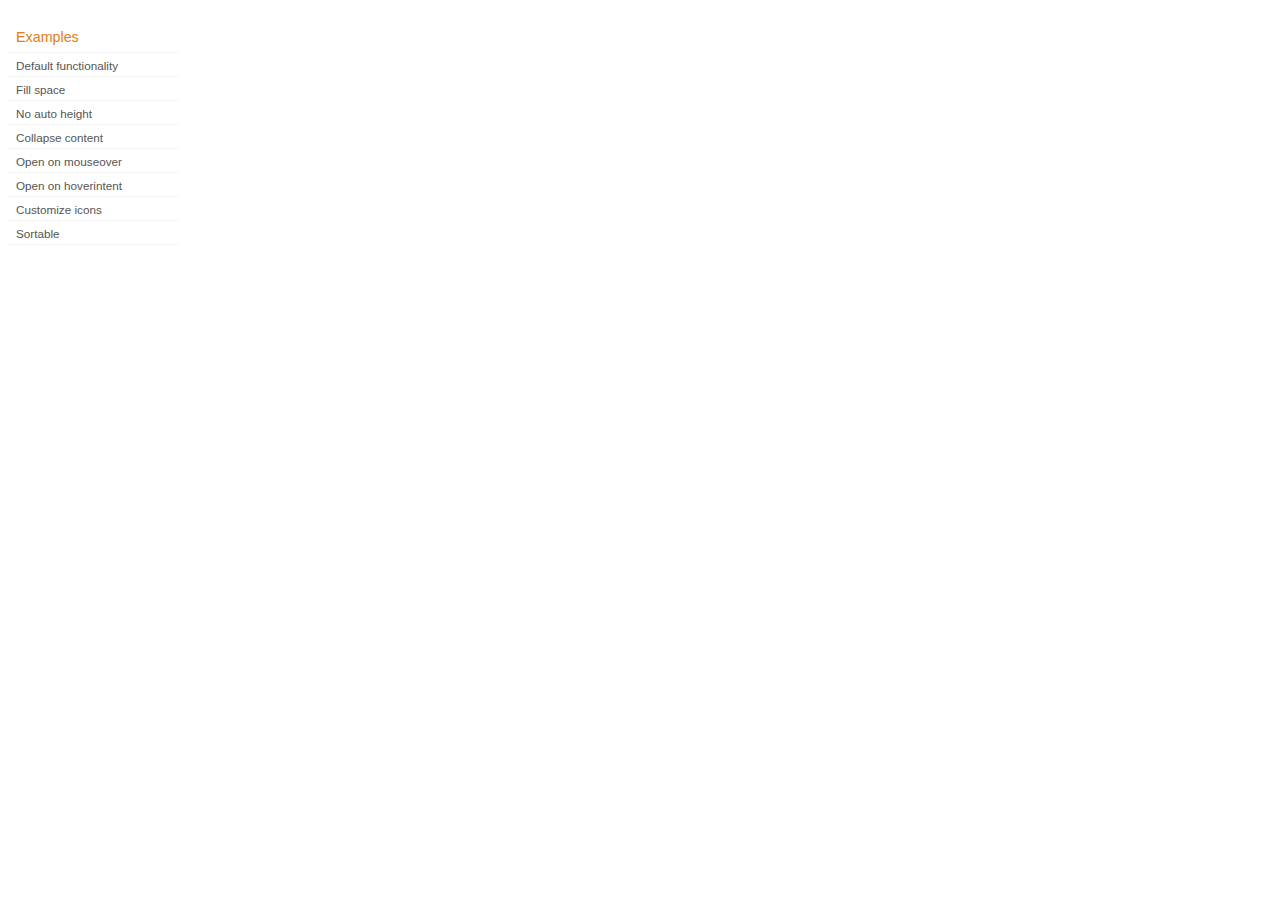
<file: miu/development-bundle/demos/accordion/index.html>
<!DOCTYPE html>
<html lang="en">
<head>
	<meta charset="utf-8">
	<title>jQuery UI Accordion Demos</title>
	<link rel="stylesheet" href="../demos.css">
</head>
<body>

<div class="demos-nav">
	<h4>Examples</h4>
	<ul>
		<li class="demo-config-on"><a href="default.html">Default functionality</a></li>
		<li><a href="fillspace.html">Fill space</a></li>
		<li><a href="no-auto-height.html">No auto height</a></li>
		<li><a href="collapsible.html">Collapse content</a></li>
		<li><a href="mouseover.html">Open on mouseover</a></li>
		<li><a href="hoverintent.html">Open on hoverintent</a></li>
		<li><a href="custom-icons.html">Customize icons</a></li>
		<li><a href="sortable.html">Sortable</a></li>
	</ul>
</div>

</body>
</html>
</file>
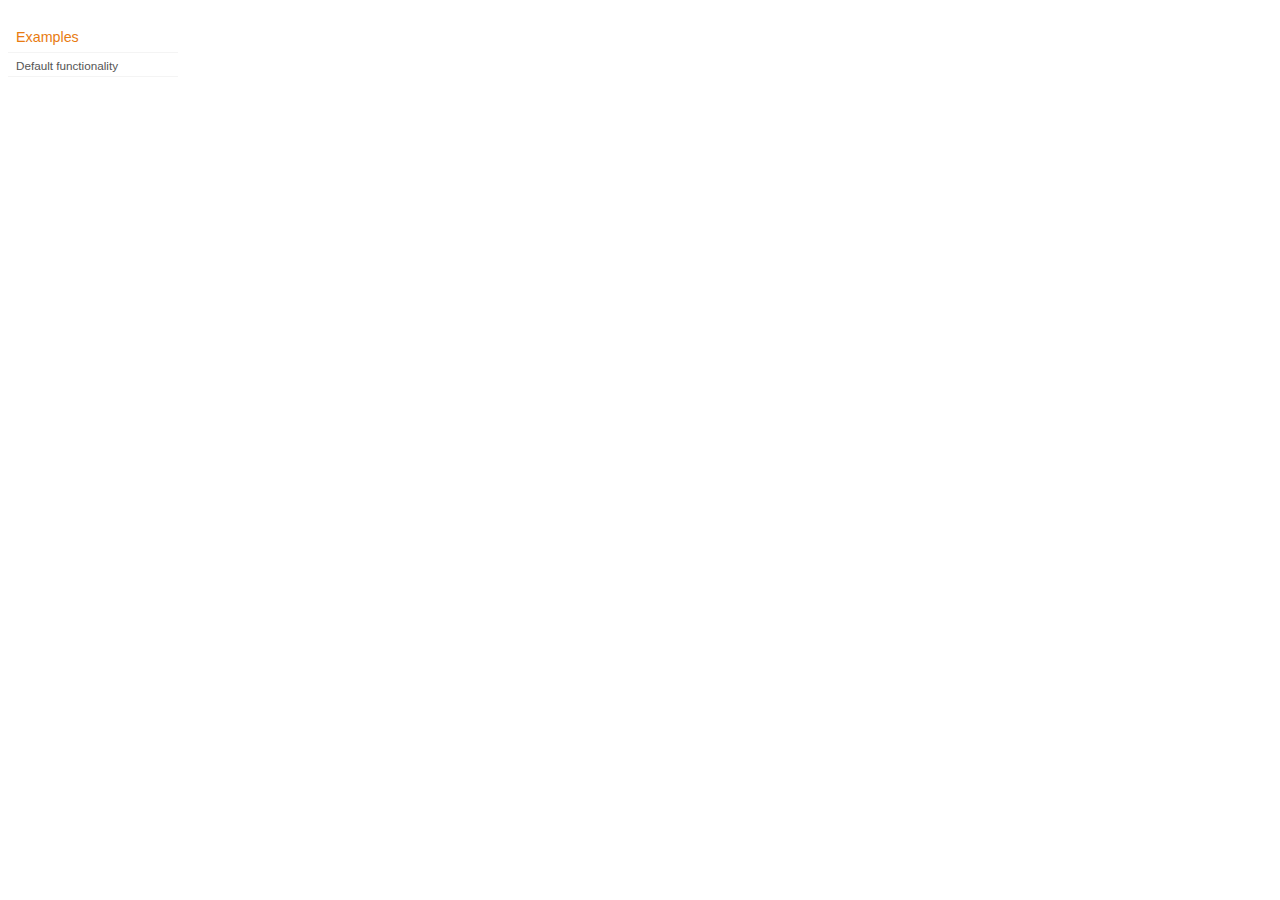
<file: miu/development-bundle/demos/addClass/index.html>
<!DOCTYPE html>
<html lang="en">
<head>
	<meta charset="utf-8">
	<title>jQuery UI Effects Demos</title>
	<link rel="stylesheet" href="../demos.css">
</head>
<body>

<div class="demos-nav">
	<h4>Examples</h4>
	<ul>
		<li class="demo-config-on"><a href="default.html">Default functionality</a></li>
	</ul>
</div>

</body>
</html>
</file>
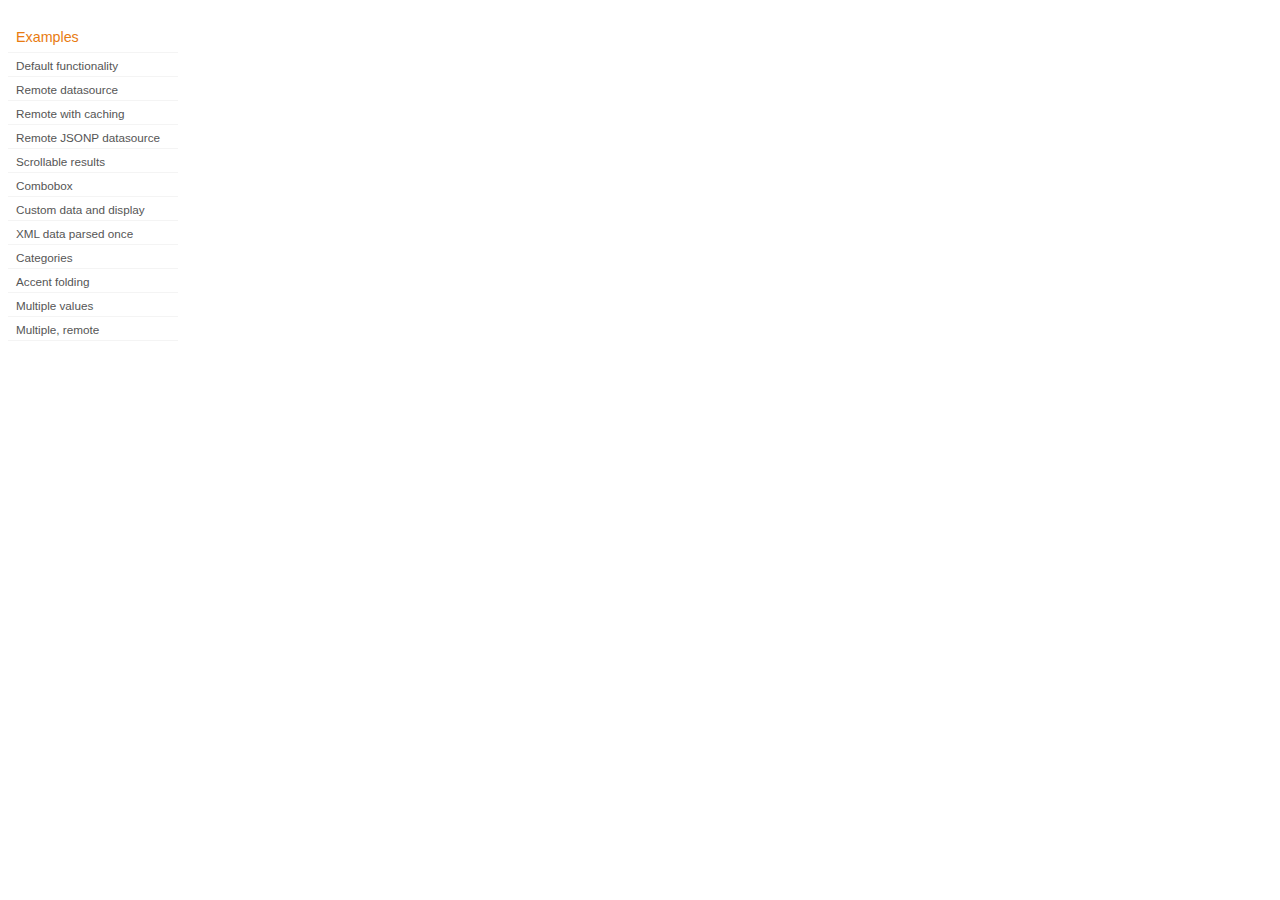
<file: miu/development-bundle/demos/autocomplete/index.html>
<!DOCTYPE html>
<html lang="en">
<head>
	<meta charset="utf-8">
	<title>jQuery UI Autocomplete Demos</title>
	<link rel="stylesheet" href="../demos.css">
</head>
<body>
	<div class="demos-nav">
		<h4>Examples</h4>
		<ul>
			<li class="demo-config-on"><a href="default.html">Default functionality</a></li>
			<li><a href="remote.html">Remote datasource</a></li>
			<li><a href="remote-with-cache.html">Remote with caching</a></li>
			<li><a href="remote-jsonp.html">Remote JSONP datasource</a></li>
			<li><a href="maxheight.html">Scrollable results</a></li>
			<li><a href="combobox.html">Combobox</a></li>
			<li><a href="custom-data.html">Custom data and display</a></li>
			<li><a href="xml.html">XML data parsed once</a></li>
			<li><a href="categories.html">Categories</a></li>
			<li><a href="folding.html">Accent folding</a></li>
			<li><a href="multiple.html">Multiple values</a></li>
			<li><a href="multiple-remote.html">Multiple, remote</a></li>
		</ul>
	</div>
</body>
</html>
</file>
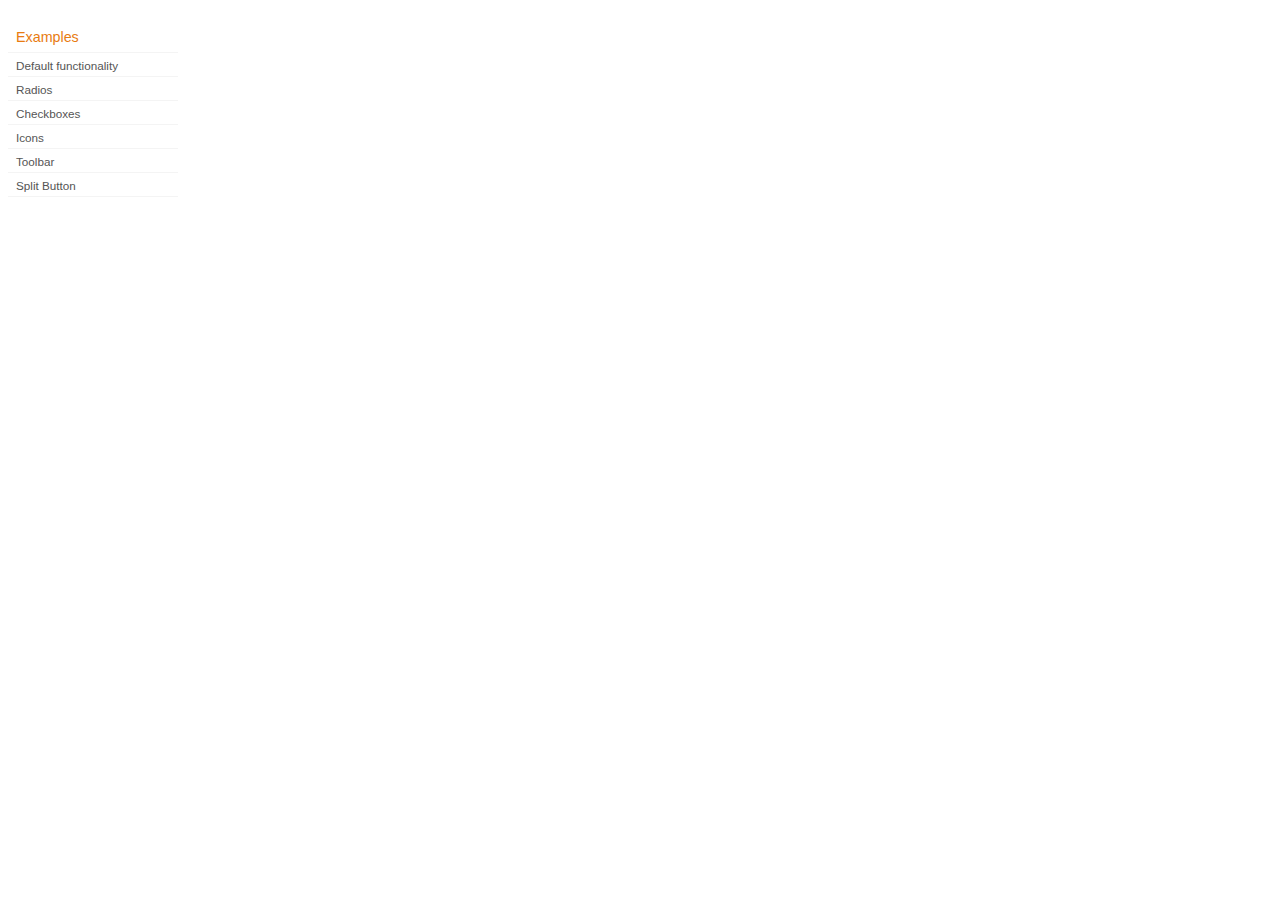
<file: miu/development-bundle/demos/button/index.html>
<!DOCTYPE html>
<html lang="en">
<head>
	<meta charset="utf-8">
	<title>jQuery UI Button Demos</title>
	<link rel="stylesheet" href="../demos.css">
</head>
<body>

<div class="demos-nav">
	<h4>Examples</h4>
	<ul>
		<li class="demo-config-on"><a href="default.html">Default functionality</a></li>
		<li><a href="radio.html">Radios</a></li>
		<li><a href="checkbox.html">Checkboxes</a></li>
		<li><a href="icons.html">Icons</a></li>
		<li><a href="toolbar.html">Toolbar</a></li>
		<li><a href="splitbutton.html">Split Button</a></li>
	</ul>
</div>

</body>
</html>
</file>
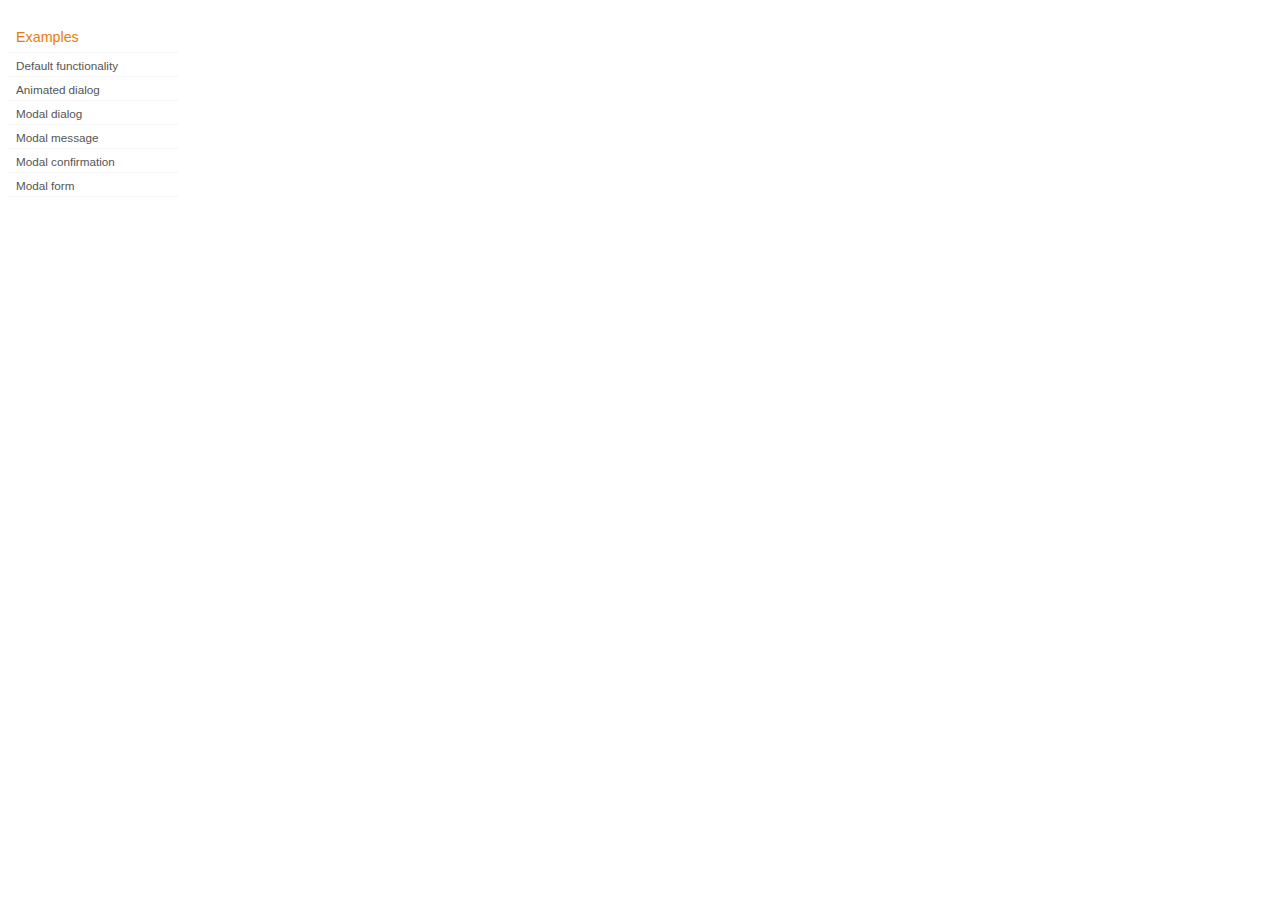
<file: miu/development-bundle/demos/dialog/index.html>
<!DOCTYPE html>
<html lang="en">
<head>
	<meta charset="utf-8">
	<title>jQuery UI Dialog Demos</title>
	<link rel="stylesheet" href="../demos.css">
</head>
<body>

<div class="demos-nav">
	<h4>Examples</h4>
	<ul>
		<li class="demo-config-on"><a href="default.html">Default functionality</a></li>
		<li><a href="animated.html">Animated dialog</a></li>
		<li><a href="modal.html">Modal dialog</a></li>
		<li><a href="modal-message.html">Modal message</a></li>
		<li><a href="modal-confirmation.html">Modal confirmation</a></li>
		<li><a href="modal-form.html">Modal form</a></li>
	</ul>
</div>

</body>
</html>
</file>
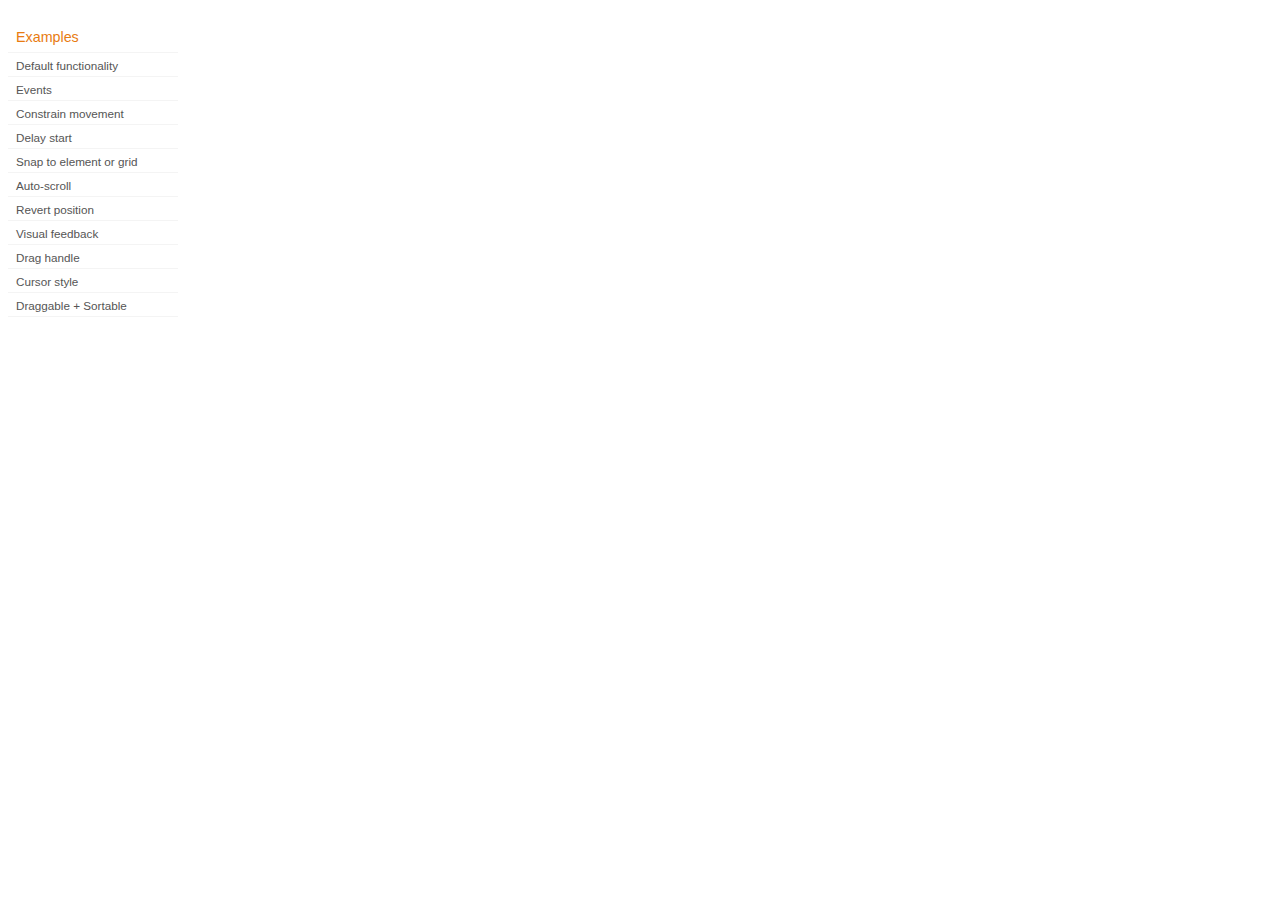
<file: miu/development-bundle/demos/draggable/index.html>
<!DOCTYPE html>
<html lang="en">
<head>
	<meta charset="utf-8">
	<title>jQuery UI Draggable Demos</title>
	<link rel="stylesheet" href="../demos.css">
</head>
<body>

<div class="demos-nav">
	<h4>Examples</h4>
	<ul>
		<li class="demo-config-on"><a href="default.html">Default functionality</a></li>
		<li><a href="events.html">Events</a></li>
		<li><a href="constrain-movement.html">Constrain movement</a></li>
		<li><a href="delay-start.html">Delay start</a></li>
		<li><a href="snap-to.html">Snap to element or&#160;grid</a></li>
		<li><a href="scroll.html">Auto-scroll</a></li>
		<li><a href="revert.html">Revert position</a></li>
		<li><a href="visual-feedback.html">Visual feedback</a></li>
		<li><a href="handle.html">Drag handle</a></li>
		<li><a href="cursor-style.html">Cursor style</a></li>
		<li><a href="sortable.html">Draggable + Sortable</a></li>
	</ul>
</div>

</body>
</html>
</file>
<file: miu/development-bundle/demos/demos.css>
body {
	font-size: 62.5%;
}

table {
	font-size: 1em;
}

/* Site
   -------------------------------- */

body {
	font-family: "Trebuchet MS", "Helvetica", "Arial",  "Verdana", "sans-serif";
}

/* Layout
   -------------------------------- */

.layout-grid {
	width: 960px;
}

.layout-grid td {
	vertical-align: top;
}

.layout-grid td.left-nav {
	width: 140px;
}

.layout-grid td.normal {
	border-left: 1px solid #eee;
	padding: 20px 24px;
	font-family: "Trebuchet MS", "Helvetica", "Arial",  "Verdana", "sans-serif";
}

.layout-grid td.demos {
	background: url('/images/demos_bg.jpg') no-repeat;
	height: 337px;
	overflow: hidden;
}

/* Normal
   -------------------------------- */

.normal h3,
.normal h4 {
	margin: 0;
	font-weight: normal;
}

.normal h3 {
	padding: 0 0 9px;
	font-size: 1.8em;
}

.normal h4 {
	padding-bottom: 21px;
	border-bottom: 1px dashed #999;
	font-size: 1.2em;
	font-weight: bold;
}

.normal p {
	font-size: 1.2em;
}

/* Demos */

.demos-nav, .demos-nav dt, .demos-nav dd, .demos-nav ul, .demos-nav li {
	margin: 0;
	padding: 0
}

.demos-nav {
	float: left;
	width: 170px;
	font-size: 1.3em;
}

.demos-nav dt,
.demos-nav h4 {
	margin: 0;
	padding: 0;
	font: normal 1.1em "Trebuchet MS", "Helvetica", "Arial",  "Verdana", "sans-serif";
	color: #e87b10;
}

.demos-nav dt,
.demos-nav h4 {
	margin-top: 1.5em;
	margin-bottom: 0;
	padding-left: 8px;
	padding-bottom:5px;
	line-height: 1.2em;
	border-bottom: 1px solid #F4F4F4;
}

.demos-nav dd a,
.demos-nav li a {
	border-bottom: 1px solid #F4F4F4;
	display:block;
	padding: 4px 3px 4px 8px;
	font-size: 90%;
	text-decoration: none;
	color: #555 ;
	margin:2px 0;
	height:13px;
}

.demos-nav dd a:hover,
.demos-nav dd a:focus,
.demos-nav dd a:hover,
.demos-nav dd a:focus {
	background: #f3f3f3;
	color:#000;
	-moz-border-radius: 5px; -webkit-border-radius: 5px;
}
 .demos-nav dd a.selected {
	background: #555;
	color:#ffffff;
	-moz-border-radius: 5px; -webkit-border-radius: 5px;
}


/* new styles for demo pages, added by Filament 12.29.08
eventually we should convert the font sizes to ems -- using px for now to minimize style conflicts
*/

.normal h3.demo-header { font-size:32px; padding:0 0 5px; border-bottom:1px solid #eee; text-transform: capitalize; }
.normal h4.demo-subheader { font-size:10px; text-transform: uppercase; color:#999; padding:8px 0 3px; border:0; margin:0; }
.normal a:link,
.normal a:visited { color:#1b75bb; text-decoration:none; }
.normal a:hover,
.normal a:active { color:#0b559b; }

#demo-config { padding:20px 0 0; }

#demo-frame { float:left; width:540px; height:380px; border:1px solid #ddd; overflow: auto; position: relative; }
#demo-frame h3, #demo-frame h4 { padding: 0; font-weight: bold; font-size: 1em; }

#demo-config-menu { float:right; width:180px;  }
#demo-config-menu h4 { font-size:13px; color:#666; font-weight:normal; border:0; padding-left:18px; }

#demo-config-menu ul { list-style: none; padding: 0; margin: 0; }

#demo-config-menu li { font-size:12px; padding:0 0 0 10px; margin:3px 0; zoom: 1; }

#demo-config-menu li a:link,
#demo-config-menu li a:visited { display:block; padding:1px 8px 4px; border-bottom:1px dotted #b3b3b3; }
* html #demo-config-menu li a:link,
* html #demo-config-menu li a:visited { padding:1px 8px 2px; }
#demo-config-menu li a:hover,
#demo-config-menu li a:active { background-color:#f6f6f6; }

#demo-config-menu li.demo-config-on { background: url(images/demo-config-on-tile.gif) repeat-x left center; }

#demo-config-menu li.demo-config-on a:link,
#demo-config-menu li.demo-config-on a:visited,
#demo-config-menu li.demo-config-on a:hover,
#demo-config-menu li.demo-config-on a:active { background: url(images/demo-config-on.gif) no-repeat left; padding-left:18px; color:#fff; border:0; margin-left:-10px; margin-top: 0px; margin-bottom: 0px; }

#demo-source, #demo-notes {
	clear: both;
	padding: 20px 0 0;
	font-size: 1.3em;
}

#demo-notes { width:520px; color:#333; font-size: 1em; }
#demo-notes p code, .demo-description p code { padding: 0; font-weight: bold; }
#demo-source pre, #demo-source code { padding: 0; }
code, pre { padding:8px 0 8px 20px ; font-size: 1.2em; line-height:130%;  }

#demo-source a:link,
#demo-source a:visited,
#demo-source a:hover,
#demo-source a:active { font-size:12px; padding-left:13px; background-position: left center; background-repeat: no-repeat; }

#demo-source a.source-open:link,
#demo-source a.source-open:visited,
#demo-source a.source-open:hover,
#demo-source a.source-open:active { background-image: url(images/demo-spindown-open.gif); }

#demo-source a.source-closed:link,
#demo-source a.source-closed:visited,
#demo-source a.source-closed:hover,
#demo-source a.source-closed:active { background-image: url(images/demo-spindown-closed.gif); }

div.demo {
	padding:12px;
	font-family: "Trebuchet MS", "Arial", "Helvetica", "Verdana", "sans-serif";
}

div.demo h3.docs { clear:left; font-size:12px; font-weight:normal; padding:0 0 1em; margin:0; }

div.demo-description {
	clear:both;
	padding:12px;
	font-family: "Trebuchet MS", "Arial", "Helvetica", "Verdana", "sans-serif";
	font-size: 1.3em;
	line-height: 1.4em;
}

.ui-draggable, .ui-droppable {
	background-position: top left;
}

.left-nav .demos-nav {
	padding-right: 10px;
}

#demo-link { font-size:11px;  padding-top: 6px; clear: both; overflow: hidden; }
#demo-link a span.ui-icon { float:left; margin-right:3px; }

/* Component containers
----------------------------------*/
#widget-docs .ui-widget { font-family: Trebuchet MS,Verdana,Arial,sans-serif; font-size: 1em; }
#widget-docs .ui-widget input, #widget-docs .ui-widget select, #widget-docs .ui-widget textarea, #widget-docs .ui-widget button { font-family: Trebuchet MS,Verdana,Arial,sans-serif; font-size: 1em; }
#widget-docs .ui-widget-header { border: 1px solid #ffffff; background: #464646 url(images/464646_40x100_textures_01_flat_100.png) 50% 50% repeat-x; color: #ffffff; font-weight: bold; }
#widget-docs .ui-widget-header a { color: #ffffff; }
#widget-docs .ui-widget-content { border: 1px solid #ffffff; background: #ffffff url(images/ffffff_40x100_textures_01_flat_75.png) 50% 50% repeat-x; color: #222222; }
#widget-docs .ui-widget-content a { color: #222222; }

/* Interaction states
----------------------------------*/
#widget-docs .ui-state-default, #widget-docs .ui-widget-content #widget-docs .ui-state-default { border: 1px solid #666666; background: #555555 url(images/555555_40x100_textures_03_highlight_soft_75.png) 50% 50% repeat-x; font-weight: normal; color: #ffffff; outline: none; }
#widget-docs .ui-state-default a { color: #ffffff; text-decoration: none; outline: none; }
#widget-docs .ui-state-hover, #widget-docs .ui-widget-content #widget-docs .ui-state-hover, #widget-docs .ui-state-focus, #widget-docs .ui-widget-content #widget-docs .ui-state-focus { border: 1px solid #666666; background: #444444 url(images/444444_40x100_textures_03_highlight_soft_60.png) 50% 50% repeat-x; font-weight: normal; color: #ffffff; outline: none; }
#widget-docs .ui-state-hover a { color: #ffffff; text-decoration: none; outline: none; }
#widget-docs .ui-state-active, #widget-docs .ui-widget-content #widget-docs .ui-state-active { border: 1px solid #666666; background: #ffffff url(images/ffffff_40x100_textures_01_flat_65.png) 50% 50% repeat-x; font-weight: normal; color: #F6921E; outline: none; }
#widget-docs .ui-state-active a { color: #F6921E; outline: none; text-decoration: none; }

/* Interaction Cues
----------------------------------*/
#widget-docs .ui-state-highlight, #widget-docs .ui-widget-content #widget-docs .ui-state-highlight {border: 1px solid #fcefa1; background: #fbf9ee url(images/fbf9ee_40x100_textures_02_glass_55.png) 50% 50% repeat-x; color: #363636; }
#widget-docs .ui-state-error, #widget-docs .ui-widget-content #widget-docs .ui-state-error {border: 1px solid #cd0a0a; background: #fef1ec url(images/fef1ec_40x100_textures_05_inset_soft_95.png) 50% bottom repeat-x; color: #cd0a0a; }
#widget-docs .ui-state-error-text, #widget-docs .ui-widget-content #widget-docs .ui-state-error-text { color: #cd0a0a; }
#widget-docs .ui-state-disabled, #widget-docs .ui-widget-content #widget-docs .ui-state-disabled { opacity: .35; filter:Alpha(Opacity=35); background-image: none; }
#widget-docs .ui-priority-primary, #widget-docs .ui-widget-content #widget-docs .ui-priority-primary { font-weight: bold; }
#widget-docs .ui-priority-secondary, #widget-docs .ui-widget-content #widget-docs .ui-priority-secondary { opacity: .7; filter:Alpha(Opacity=70); font-weight: normal; }

/* Icons
----------------------------------*/

/* states and images */
#demo-frame-wrapper .ui-icon, #widget-docs .ui-icon { width: 16px; height: 16px; background-image: url(images/222222_256x240_icons_icons.png); }
#widget-docs .ui-widget-content .ui-icon {background-image: url(images/222222_256x240_icons_icons.png); }
#widget-docs .ui-widget-header .ui-icon {background-image: url(images/222222_256x240_icons_icons.png); }
#widget-docs .ui-state-default .ui-icon { background-image: url(images/888888_256x240_icons_icons.png); }
#widget-docs .ui-state-hover .ui-icon, #widget-docs .ui-state-focus .ui-icon {background-image: url(images/454545_256x240_icons_icons.png); }
#widget-docs .ui-state-active .ui-icon {background-image: url(images/454545_256x240_icons_icons.png); }
#widget-docs .ui-state-highlight .ui-icon {background-image: url(images/2e83ff_256x240_icons_icons.png); }
#widget-docs .ui-state-error .ui-icon, #widget-docs .ui-state-error-text .ui-icon {background-image: url(images/cd0a0a_256x240_icons_icons.png); }


/* Misc visuals
----------------------------------*/

/* Corner radius */
#widget-docs .ui-corner-tl { -moz-border-radius-topleft: 4px; -webkit-border-top-left-radius: 4px; }
#widget-docs .ui-corner-tr { -moz-border-radius-topright: 4px; -webkit-border-top-right-radius: 4px; }
#widget-docs .ui-corner-bl { -moz-border-radius-bottomleft: 4px; -webkit-border-bottom-left-radius: 4px; }
#widget-docs .ui-corner-br { -moz-border-radius-bottomright: 4px; -webkit-border-bottom-right-radius: 4px; }
#widget-docs .ui-corner-top { -moz-border-radius-topleft: 4px; -webkit-border-top-left-radius: 4px; -moz-border-radius-topright: 4px; -webkit-border-top-right-radius: 4px; }
#widget-docs .ui-corner-bottom { -moz-border-radius-bottomleft: 4px; -webkit-border-bottom-left-radius: 4px; -moz-border-radius-bottomright: 4px; -webkit-border-bottom-right-radius: 4px; }
#widget-docs .ui-corner-right {  -moz-border-radius-topright: 4px; -webkit-border-top-right-radius: 4px; -moz-border-radius-bottomright: 4px; -webkit-border-bottom-right-radius: 4px; }
#widget-docs .ui-corner-left { -moz-border-radius-topleft: 4px; -webkit-border-top-left-radius: 4px; -moz-border-radius-bottomleft: 4px; -webkit-border-bottom-left-radius: 4px; }
#widget-docs .ui-corner-all { -moz-border-radius: 4px; -webkit-border-radius: 4px; }

/* Overlays */
#widget-docs .ui-widget-overlay { background: #aaaaaa url(images/aaaaaa_40x100_textures_01_flat_0.png) 50% 50% repeat-x; opacity: .30;filter:Alpha(Opacity=30); }
#widget-docs .ui-widget-shadow { margin: -8px 0 0 -8px; padding: 8px; background: #aaaaaa url(images/aaaaaa_40x100_textures_01_flat_0.png) 50% 50% repeat-x; opacity: .30;filter:Alpha(Opacity=30); -moz-border-radius: 8px; -webkit-border-radius: 8px; }

/*
----------------------------------*/

#widget-docs { margin:20px 0 0; border: none; }

#widget-docs h2, #widget-docs h3, #widget-docs h4, #widget-docs p, #widget-docs ul, #widget-docs code { margin:0; padding:0; }
#widget-docs code { display:block; color:#444; font-size:.9em; margin:0 0 1em; }
#widget-docs code strong { color:#000; }
#widget-docs p { margin:0 3em 1.2em 0; }
#widget-docs p.intro { font-size:13px; color:#666; line-height:1.3; }
#widget-docs ul { list-style-type: none; }

#widget-docs h2 { font-size:16px; margin:1.2em 0 .5em; }
#widget-docs h3 { font-size:14px; color:#e6820E; margin:1.5em 0 .5em; }
.normal #widget-docs h4 { font-size:12px; color:#000; border:0; margin:0 0 .5em; }

#docs-overview-main { width:400px; }
#docs-overview-sidebar { float:right; width:200px; }
#docs-overview-sidebar a span { color:#666; }
#widget-docs #docs-overview-main p { margin-right:0; }
#widget-docs #docs-overview-sidebar h4 { padding-left:0; }

.docs-list-header { float:left; width:100%; margin:10px 0 0; border-bottom:1px solid #eee; }
#widget-docs .docs-list-header h2 { float:left; margin:0; }
#widget-docs .docs-list-header p { float:right; margin:5px 0; font-size:11px; }

.docs-list { float:left; width:100%; padding:0 0 10px; }
.docs-list .param-header { float:left; clear:left; width:100%; padding:8px 0; border-top:1px solid #eee; }
#widget-docs .param-header h3, #widget-docs .param-header p { margin:0; float:left; }
#widget-docs .param-header h3 { width:50%; }
#widget-docs .param-header h3 span { background: url(images/demo-spindown-closed.gif) no-repeat left; padding-left:13px; }
#widget-docs .param-open .param-header h3 span { background: url(images/demo-spindown-open.gif) no-repeat left; }
#widget-docs .param-header p { width:24%; }
#widget-docs .param-header p.param-type span { background: url(images/icon-docs-info.gif) no-repeat left; cursor:pointer; border-bottom:1px dashed #ccc; padding-left:15px; }

.param-details { padding-left:13px; }
.param-args { margin:0 0 1.5em; border-top:1px dotted #ccc;}
.param-args td { padding:3px 30px 3px 5px; border-bottom:1px dotted #ccc;  }


/* overrides for ui-tab styles */
#widget-docs ul.ui-tabs-nav { padding:0 0 0 8px; }
#widget-docs .ui-tabs-nav li { margin:5px 5px 0 0; }

#widget-docs .ui-tabs-nav li a:link,
#widget-docs .ui-tabs-nav li a:visited,
#widget-docs .ui-tabs-nav li a:hover,
#widget-docs .ui-tabs-nav li a:active { font-size:14px; padding:4px 1.2em 3px; color:#fff; }

#widget-docs .ui-tabs-nav li.ui-tabs-selected a:link,
#widget-docs .ui-tabs-nav li.ui-tabs-selected a:visited,
#widget-docs .ui-tabs-nav li.ui-tabs-selected a:hover,
#widget-docs .ui-tabs-nav li.ui-tabs-selected a:active { color:#e6820E; }

#widget-docs .ui-tabs-panel { padding:20px 9px; font-size:12px; line-height:1.4; color:#000; }

#widget-docs .ui-widget-content a:link,
#widget-docs .ui-widget-content a:visited { color:#1b75bb; text-decoration:none; }
#widget-docs .ui-widget-content a:hover,
#widget-docs .ui-widget-content a:active { color:#0b559b; }
</file>
